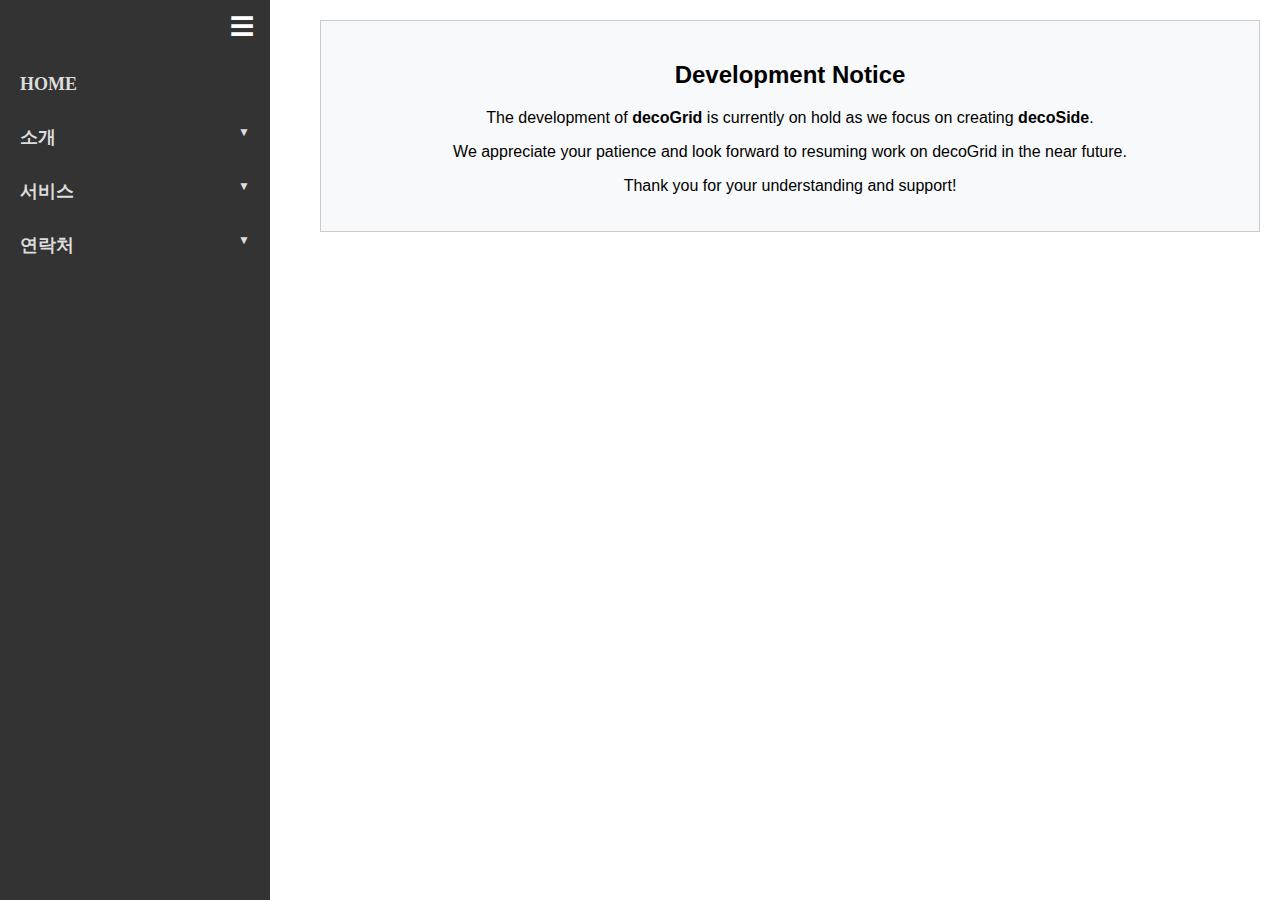
<file: src/html/index.html>
<!DOCTYPE html>
<html lang="ko">
<head>
  <meta charset="UTF-8">
  <meta name="viewport" content="width=device-width, initial-scale=1.0">
  <title>Welcome Page</title>
  <link rel="stylesheet" href="/src/css/styles.css">
</head>
<body>
  <!-- 레이아웃을 위한 wrapper -->
  <div class="wrapper" id="wrapper">
    <!-- 사이드바 iframe -->
    <iframe src="./common/sidebar.html" id="decoSide" class="sidebar" loading="lazy" style="border: none;">
    </iframe>
    <!-- AI가 세상을 지배한다!! -->
    <!-- 일단 제거한 뒤에 말이야 -->
    <!-- 웹 자격 증명에서 sourcetree에 있는 password를 token값으로 바꿔야하는 듯? -->
    <!-- 그리고 GIT 로그인 비밀번호도 혹시 모르니까 편집 눌러서 다시 설정하고 -->

    <!-- 콘텐츠 컨테이너 -->
    <div class="content-container" id="contentDiv">
      <div style="text-align: center; padding: 20px; background-color: #f8f9fa; border: 1px solid #ccc;">
        <h2>Development Notice</h2>
        <p>The development of <strong>decoGrid</strong> is currently on hold as we focus on creating <strong>decoSide</strong>.</p>
        <p>We appreciate your patience and look forward to resuming work on decoGrid in the near future.</p>
        <p>Thank you for your understanding and support!</p>
      </div>
    </div>
  </div>

  <script>
    const menuList = [
      { "id": 1, "name": "HOME", "url": "/src/html/menu.html", "icon": "/icons/menu.svg", "parent_id": null },

      { "id": 2, "name": "소개", "url": "", "icon": "fas fa-home", "parent_id": null },
      { "id": 3, "name": "회사 개요", "url": "/src/html/corpus.html", "icon": "/icons/corpus.svg", "parent_id": 2 },
      { "id": 4, "name": "팀 소개", "url": "/src/html/introTeam.html", "icon": "/icons/corpus.svg", "parent_id": 2 },
      { "id": 5, "name": "역사", "url": "/src/html/history.html", "icon": "/icons/corpus.svg", "parent_id": 2 },

      { "id": 6, "name": "서비스", "url": "", "icon": "/icons/menu.svg", "parent_id": null },
      { "id": 7, "name": "웹 개발", "url": "/src/html/corpus.html", "icon": "/icons/corpus.svg", "parent_id": 6 },
      { "id": 8, "name": "모바일 앱", "url": "/src/html/introTeam.html", "icon": "/icons/corpus.svg", "parent_id": 6 },
      { "id": 9, "name": "SEO", "url": "/src/html/history.html", "icon": "/icons/corpus.svg", "parent_id": 6 },

      { "id": 10, "name": "연락처", "url": "", "icon": "/icons/menu.svg", "parent_id": null },
      { "id": 11, "name": "문의하기", "url": "/src/html/corpus.html", "icon": "/icons/corpus.svg", "parent_id": 10 },
      { "id": 12, "name": "찾아오시는 길", "url": "/src/html/introTeam.html", "icon": "/icons/corpus.svg", "parent_id": 10 }
    ];

    const decoFrame = document.querySelector('iframe#decoSide');
    decoFrame.addEventListener('load', () => {
      decoFrame.contentWindow.postMessage(menuList, '*');
    });
  </script>
</body>
</html>
</file>
<file: src/css/styles.css>
/* 기본 페이지 레이아웃 */
body {
  margin: 0;
  font-family: Arial, sans-serif;
}

/* wrapper에 flex 레이아웃 적용 */
.wrapper {
  display: flex;
  height: 100vh; /* 화면 전체 높이 사용 */
}

/* 콘텐츠 컨테이너 스타일 */
.content-container {
  flex: 1; /* 나머지 공간을 차지하도록 설정 */
  padding: 20px;
}

.content-container {
  background-color: #ffffff;
}

.content-header {
  font-size: 24px;
  color: #333;
  margin-bottom: 10px;
}

.content-message {
  font-size: 18px;
  color: #666;
}
</file>
